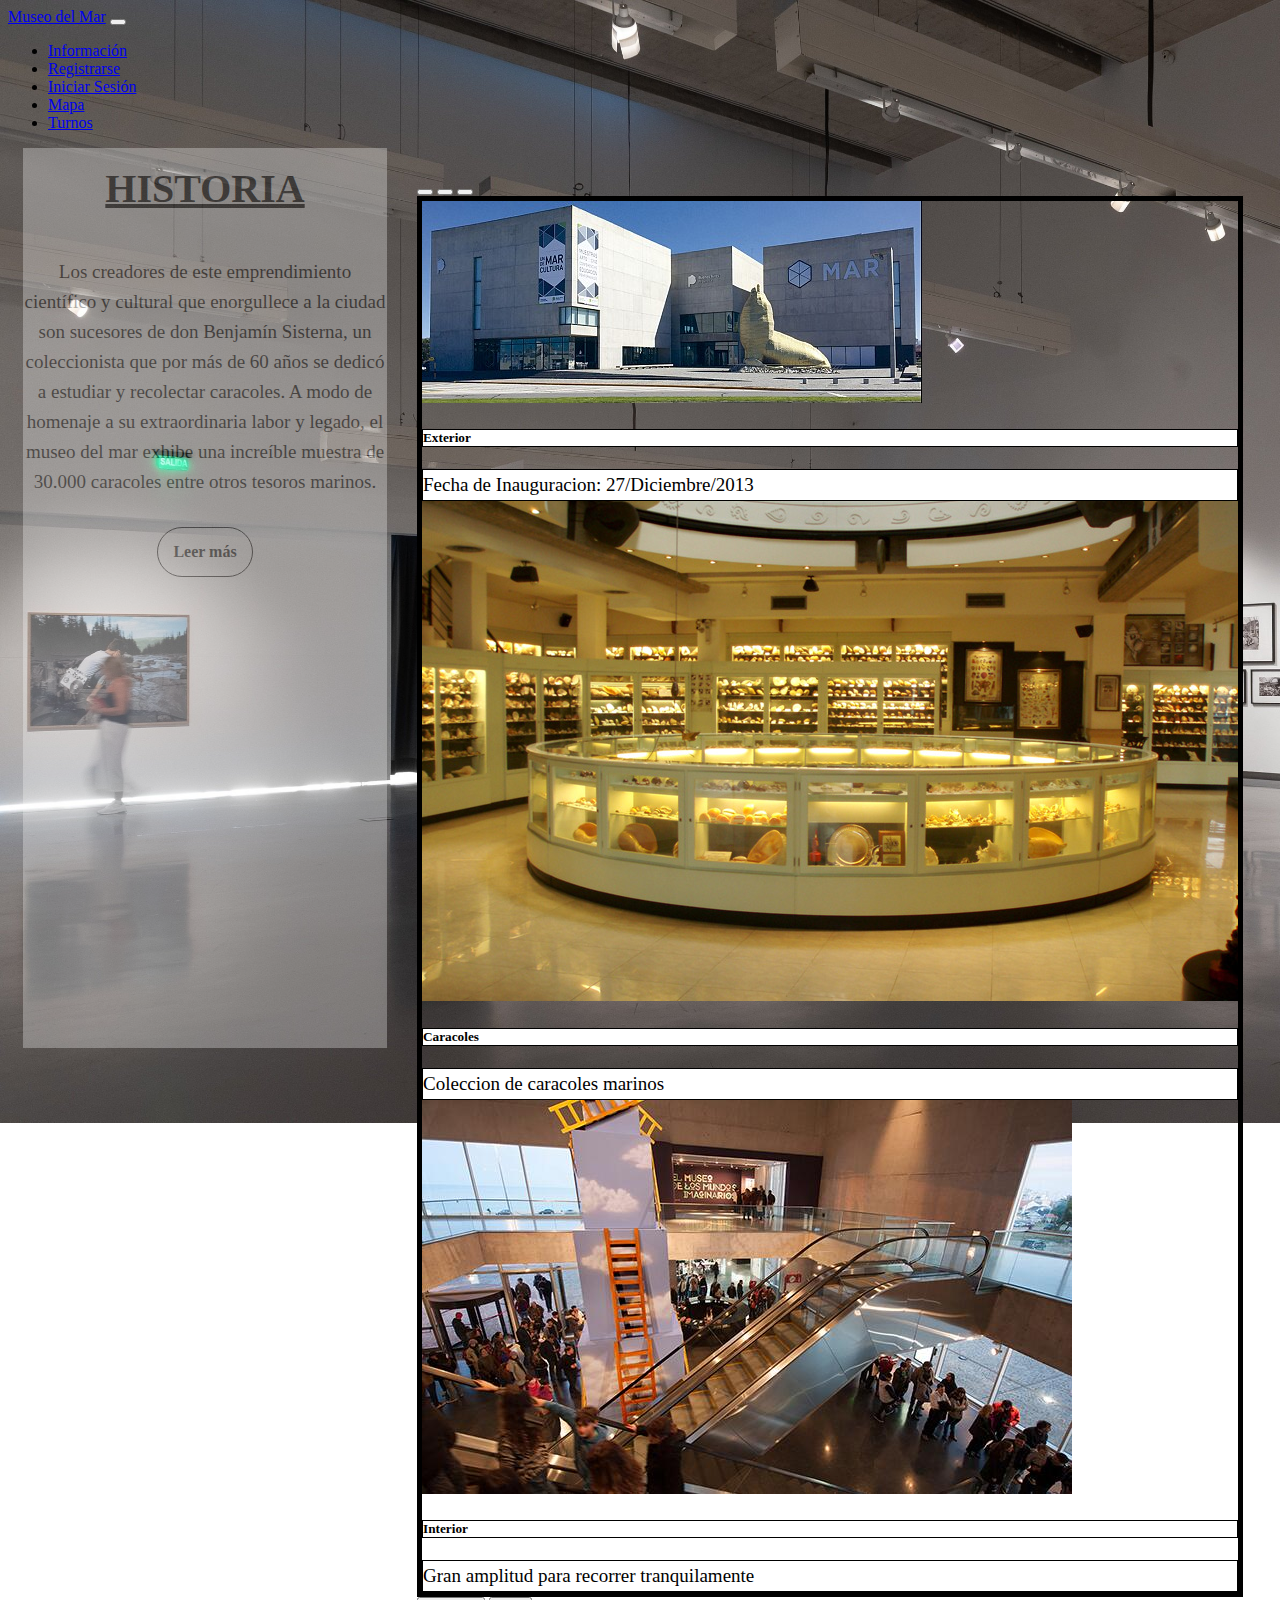
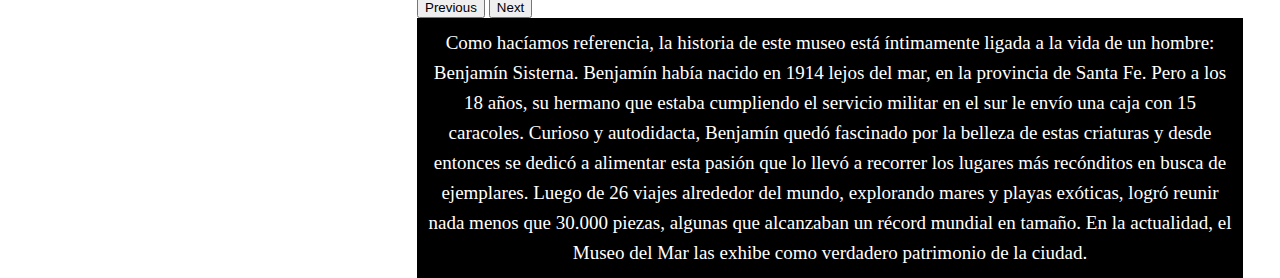
<file: index.html>
<!doctype html>
<html lang="en">
  <head>
    <!-- Required meta tags -->
    <meta charset="utf-8">
    <meta name="viewport" content="width=device-width, initial-scale=1">

    <!-- Bootstrap CSS -->
    <link href="https://cdn.jsdelivr.net/npm/bootstrap@5.0.2/dist/css/bootstrap.min.css" rel="stylesheet" integrity="sha384-EVSTQN3/azprG1Anm3QDgpJLIm9Nao0Yz1ztcQTwFspd3yD65VohhpuuCOmLASjC" crossorigin="anonymous">

    <link href="style.css" rel="stylesheet">
    
    <title>INICIO</title>
  </head>
  
  <body id="index">
    <nav class="navbar navbar-expand-lg navbar-dark bg-primary">
        <div class="container-fluid">
          <a class="navbar-brand" href="index.html">Museo del Mar</a>
          <button 
          class="navbar-toggler" 
          type="button" 
          data-bs-toggle="collapse" 
          data-bs-target="#navbarSupportedContent" 
          aria-controls="navbarSupportedContent" 
          aria-expanded="false" 
          aria-label="Toggle navigation">
            <span class="navbar-toggler-icon"></span>
          </button>
          <div class="collapse navbar-collapse" id="navbarSupportedContent">
            <ul class="navbar-nav">
              <li class="nav-item">
                <a class="nav-link" href="info.html">Información</a>
              </li>
              <li class="nav-item">
                <a class="nav-link" href="registrarse.html" id="registro">Registrarse</a>
              </li>
              <li class="nav-item">
                <a class="nav-link" href="iniciar sesion.html">Iniciar Sesión</a>
              </li>
              <li class="nav-item">
                <a class="nav-link" href="mapa.html">Mapa</a>
              </li>
              <li class="nav-item">
                <a class="nav-link" href="turnos.html">Turnos</a>
              </li>
            </ul>
          </div>
        </div>
      </nav>

      <section id="pantalla-dividida">
        <div class="izquierda">
          <h1><span class="creative">HISTORIA</span></h1>
          <p>Los creadores de este emprendimiento científico y cultural que enorgullece a la ciudad son sucesores de don Benjamín Sisterna, un coleccionista que por más de 60 años se dedicó a estudiar y recolectar caracoles. A modo de homenaje a su extraordinaria labor y legado, el museo del mar exhibe una increíble muestra de 30.000 caracoles entre otros tesoros marinos.</p>
          
          <a id="leer-mas" href="info.html">Leer más</a>
        </div>
        <div class="derecha">
          <div id="carouselExampleCaptions" class="carousel slide" data-bs-ride="carousel">
            <div class="carousel-indicators">
              <button type="button" data-bs-target="#carouselExampleCaptions" data-bs-slide-to="0" class="active" aria-current="true" aria-label="Slide 1"></button>
              <button type="button" data-bs-target="#carouselExampleCaptions" data-bs-slide-to="1" aria-label="Slide 2"></button>
              <button type="button" data-bs-target="#carouselExampleCaptions" data-bs-slide-to="2" aria-label="Slide 3"></button>
            </div>
            <div id="carusel" class="carousel-inner">
              <div class="carousel-item active" style="margin: auto;">
                <img src="carusel4.jpg" class="d-block w-100" alt="...">
                <div class="carousel-caption d-none d-md-block">
                  <h5 id= "texto">Exterior</h5>
                  <p id= "texto">Fecha de Inauguracion: 27/Diciembre/2013</p>
                </div>
              </div>
              <div class="carousel-item">
                <img src="carusel2.jpg" class="d-block w-100" alt="...">
                <div class="carousel-caption d-none d-md-block">
                  <h5 id= "texto">Caracoles</h5>
                  <p id= "texto">Coleccion de caracoles marinos</p>
                </div>
              </div>
              <div class="carousel-item">
                <img src="carusel3.jpg" class="d-block w-100" alt="...">
                <div class="carousel-caption d-none d-md-block">
                  <h5 id= "texto">Interior</h5>
                  <p id= "texto">Gran amplitud para recorrer tranquilamente</p>
                </div>
              </div>
            </div>
            <button class="carousel-control-prev" type="button" data-bs-target="#carouselExampleCaptions" data-bs-slide="prev">
              <span class="carousel-control-prev-icon" aria-hidden="true"></span>
              <span class="visually-hidden">Previous</span>
            </button>
            <button class="carousel-control-next" type="button" data-bs-target="#carouselExampleCaptions" data-bs-slide="next">
              <span class="carousel-control-next-icon" aria-hidden="true"></span>
              <span class="visually-hidden">Next</span>
            </button>
          </div>

          <div>
            <main id="main">
              
              <p id="texto1">
              Como hacíamos referencia, la historia de este museo está íntimamente ligada a la vida de un hombre: 
              Benjamín Sisterna. Benjamín había nacido en 1914 lejos del mar, en la provincia de Santa Fe. 
              Pero a los 18 años, su hermano que estaba cumpliendo el servicio militar en el sur le envío una caja con 15 caracoles. 
              Curioso y autodidacta, Benjamín quedó fascinado por la belleza de estas criaturas y desde entonces se dedicó a alimentar esta pasión que lo llevó a recorrer los lugares más recónditos en busca de ejemplares. 
              Luego de 26 viajes alrededor del mundo, explorando mares y playas exóticas, logró reunir nada menos que 30.000 piezas, algunas que alcanzaban un récord mundial en tamaño. 
              En la actualidad, el Museo del Mar las exhibe como verdadero patrimonio de la ciudad.
            </p>
          
            </main>
          </div>

        </div>
      </section>
      
<script src="https://cdn.jsdelivr.net/npm/bootstrap@5.0.2/dist/js/bootstrap.bundle.min.js" integrity="sha384-MrcW6ZMFYlzcLA8Nl+NtUVF0sA7MsXsP1UyJoMp4YLEuNSfAP+JcXn/tWtIaxVXM" crossorigin="anonymous"></script>
<script src="https://cdn.jsdelivr.net/npm/@popperjs/core@2.9.2/dist/umd/popper.min.js" integrity="sha384-IQsoLXl5PILFhosVNubq5LC7Qb9DXgDA9i+tQ8Zj3iwWAwPtgFTxbJ8NT4GN1R8p" crossorigin="anonymous"></script>
<script src="https://cdn.jsdelivr.net/npm/bootstrap@5.0.2/dist/js/bootstrap.min.js" integrity="sha384-cVKIPhGWiC2Al4u+LWgxfKTRIcfu0JTxR+EQDz/bgldoEyl4H0zUF0QKbrJ0EcQF" crossorigin="anonymous"></script>
  </body>
</html>
</file>
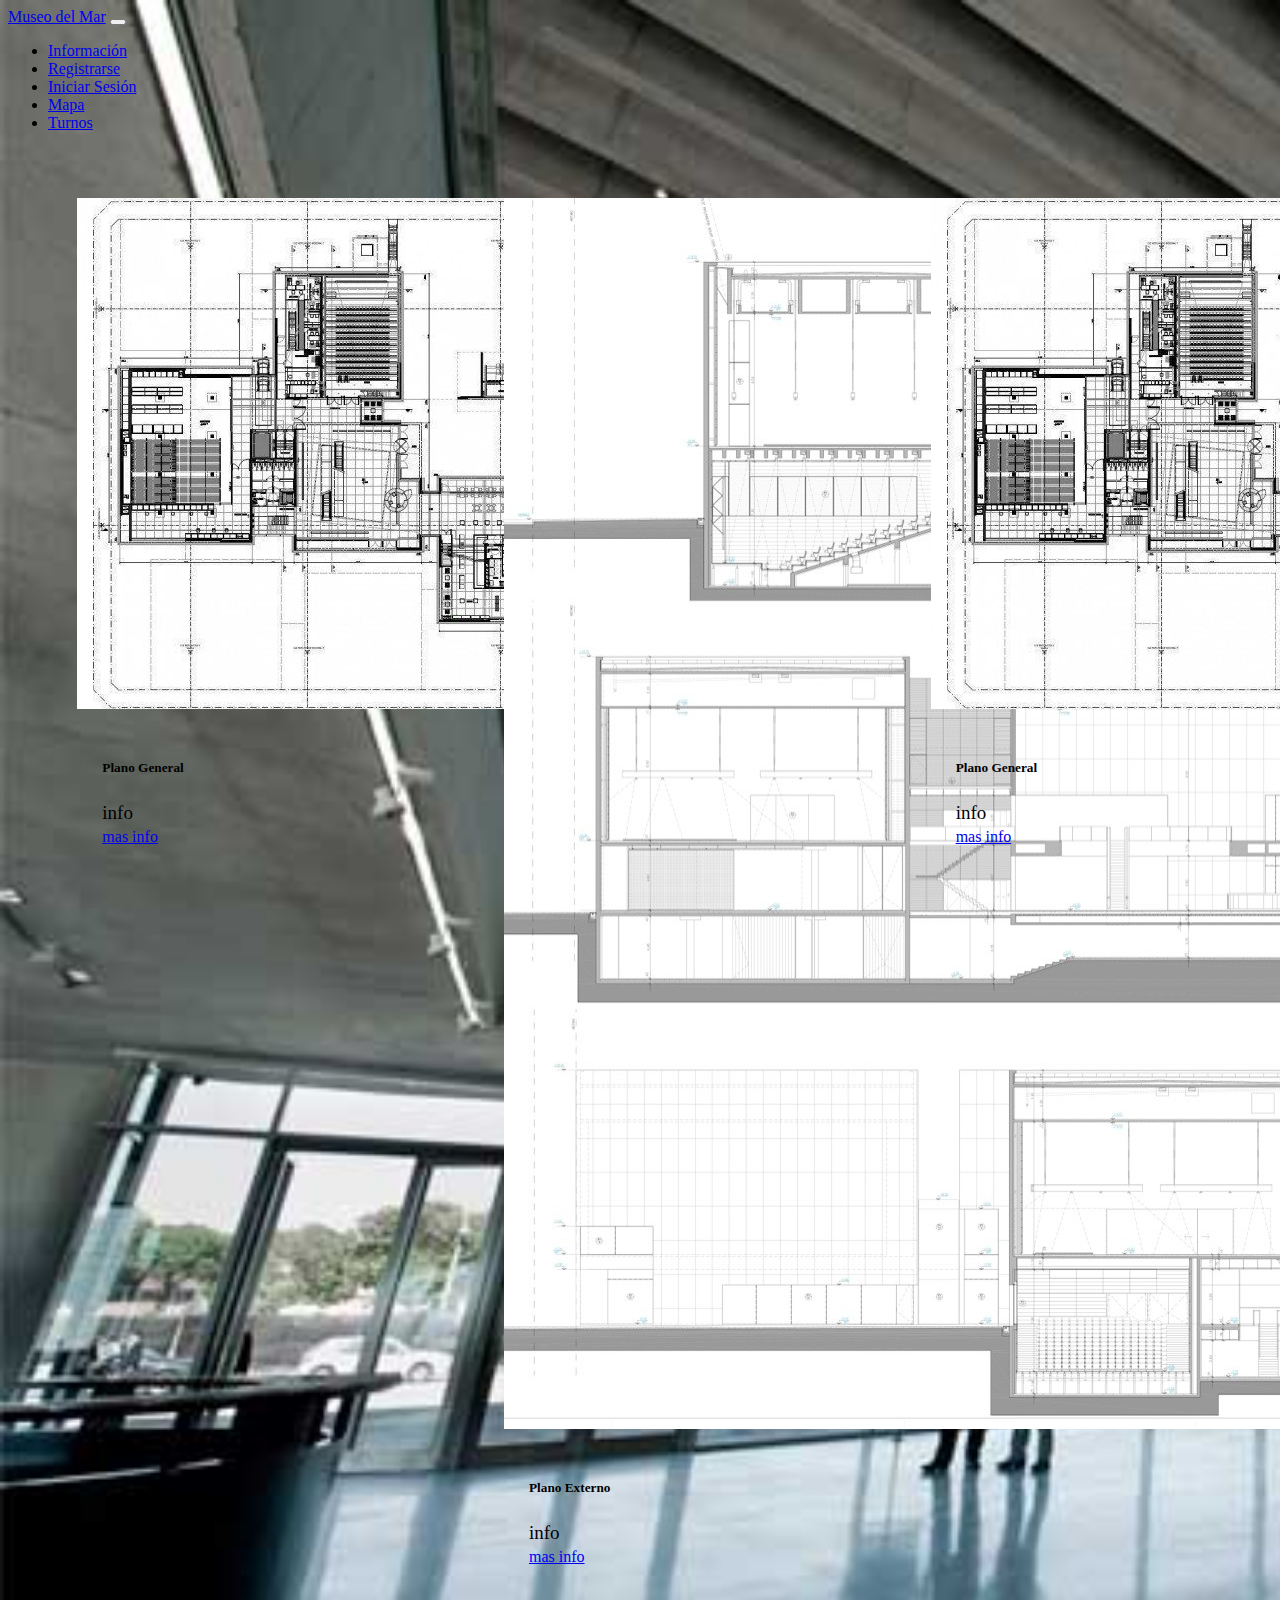
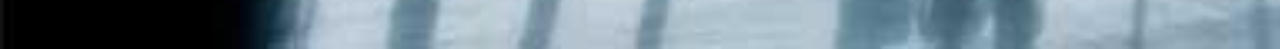
<file: mapa.html>
<!doctype html>
<html lang="en">
  <head>
    <!-- Required meta tags -->
    <meta charset="utf-8">
    <meta name="viewport" content="width=device-width, initial-scale=1">

    <!-- Bootstrap CSS -->
    <link href="https://cdn.jsdelivr.net/npm/bootstrap@5.0.2/dist/css/bootstrap.min.css" rel="stylesheet" integrity="sha384-EVSTQN3/azprG1Anm3QDgpJLIm9Nao0Yz1ztcQTwFspd3yD65VohhpuuCOmLASjC" crossorigin="anonymous">

    <link href="style.css" rel="stylesheet">
    
    <title>MAPA</title>
  </head>
  
  <body id="mapa">
    
    <nav class="navbar navbar-expand-sm navbar-dark bg-primary">
      <div class="container-fluid">
        <a class="navbar-brand" href="index.html">Museo del Mar</a>
        <button 
        class="navbar-toggler" 
        type="button" 
        data-bs-toggle="collapse" 
        data-bs-target="#navbarNavDropdown" 
        aria-controls="navbarNavDropdown" 
        aria-expanded="false" 
        aria-label="Toggle navigation">
          <span class="navbar-toggler-icon"></span>
        </button>
        <div class="collapse navbar-collapse" id="navbarNavDropdown">
          <ul class="navbar-nav">
            <li class="nav-item">
              <a class="nav-link" href="info.html">Información</a>
            </li>
            <li class="nav-item">
              <a class="nav-link" href="registrarse.html">Registrarse</a>
            </li>
            <li class="nav-item">
              <a class="nav-link" href="iniciar sesion.html">Iniciar Sesión</a>
            </li>
            <li class="nav-item">
              <a class="nav-link" href="mapa.html">Mapa</a>
            </li>
            <li class="nav-item">
              <a class="nav-link" href="turnos.html">Turnos</a>
            </li>
          </ul>
        </div>
      </div>
    </nav>

    <section id="pantalla-dividida1">
      <div class="division1">
    <div class="card" style="width: 18rem;" >
      <img src="plano1.jpg" class="card-img-top" alt="...">
      <div class="card-body">
        <h5 class="card-title">Plano General</h5>
        <p class="card-text">info</p>
        <a href="#" class="btn btn-primary">mas info</a>
      </div>
    </div>
  </div>

    <div class="division1">
    <div class="card" style="width: 18rem;">
      <img src="plano2.jpg" class="card-img-top" alt="...">
      <div class="card-body">
        <h5 class="card-title">Plano Externo</h5>
        <p class="card-text">info</p>
        <a href="#" class="btn btn-primary">mas info</a>
      </div>
    </div>
  </div>

    <div class="division1">
    <div class="card" style="width: 18rem;">
      <img src="plano1.jpg" class="card-img-top" alt="...">
      <div class="card-body">
        <h5 class="card-title">Plano General</h5>
        <p class="card-text">info</p>
        <a href="#" class="btn btn-primary">mas info</a>
      </div>
    </div>
  </div>
  </section>

      <script src="https://cdn.jsdelivr.net/npm/bootstrap@5.0.2/dist/js/bootstrap.bundle.min.js" integrity="sha384-MrcW6ZMFYlzcLA8Nl+NtUVF0sA7MsXsP1UyJoMp4YLEuNSfAP+JcXn/tWtIaxVXM" crossorigin="anonymous"></script>
<script src="https://cdn.jsdelivr.net/npm/@popperjs/core@2.9.2/dist/umd/popper.min.js" integrity="sha384-IQsoLXl5PILFhosVNubq5LC7Qb9DXgDA9i+tQ8Zj3iwWAwPtgFTxbJ8NT4GN1R8p" crossorigin="anonymous"></script>
<script src="https://cdn.jsdelivr.net/npm/bootstrap@5.0.2/dist/js/bootstrap.min.js" integrity="sha384-cVKIPhGWiC2Al4u+LWgxfKTRIcfu0JTxR+EQDz/bgldoEyl4H0zUF0QKbrJ0EcQF" crossorigin="anonymous"></script>

  </body>
</html>
</file>
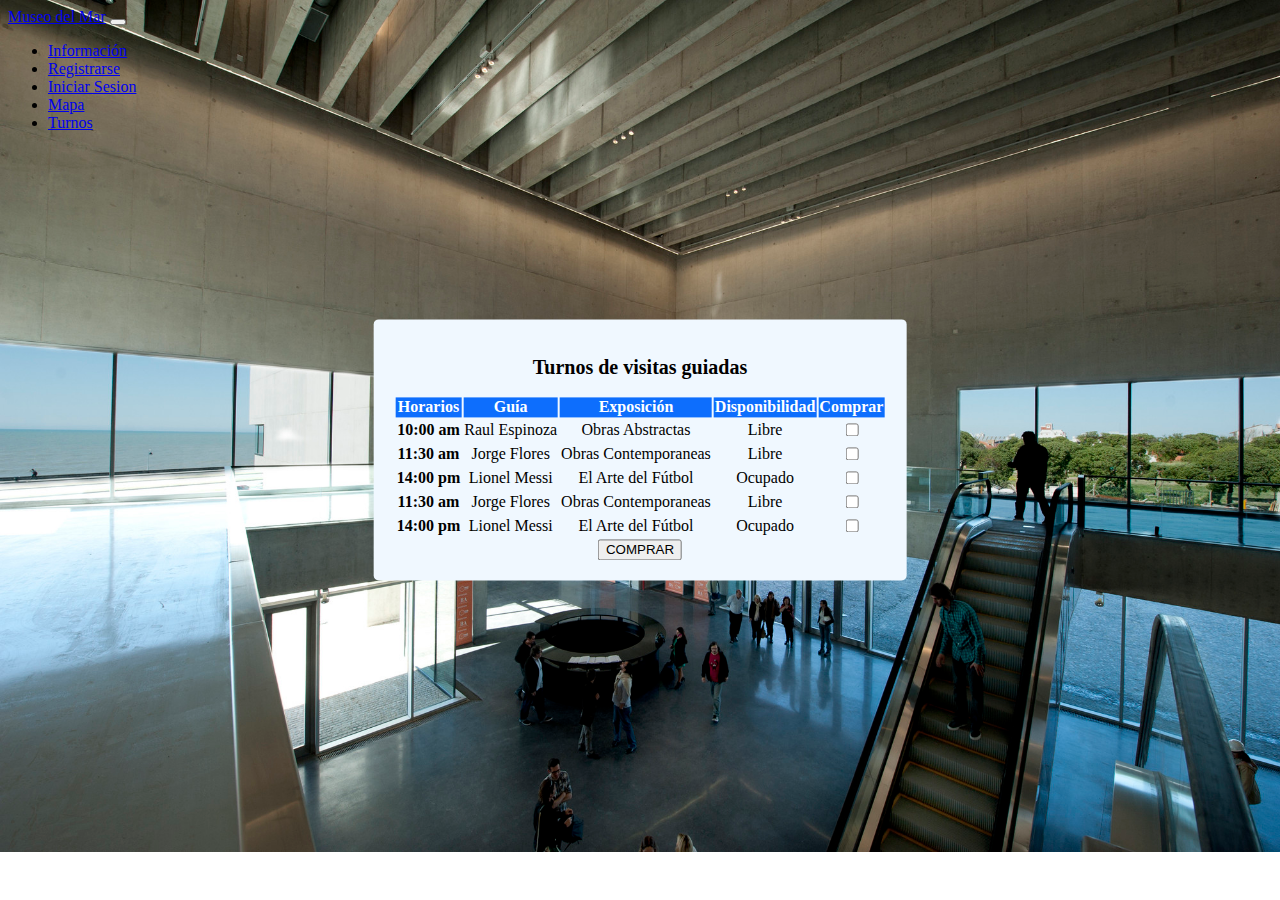
<file: turnos.html>
<!doctype html>
<html lang="en">
  <head>
    <!-- Required meta tags -->
    <meta charset="utf-8">
    <meta name="viewport" content="width=device-width, initial-scale=1">

    <!-- Bootstrap CSS -->
    <link href="https://cdn.jsdelivr.net/npm/bootstrap@5.0.2/dist/css/bootstrap.min.css" rel="stylesheet" integrity="sha384-EVSTQN3/azprG1Anm3QDgpJLIm9Nao0Yz1ztcQTwFspd3yD65VohhpuuCOmLASjC" crossorigin="anonymous">

    <link href="style.css" rel="stylesheet">
    
    <title>TURNOS</title>
  </head>
  
  <body id="turnos">
    <nav class="navbar navbar-expand-lg navbar-dark bg-primary">
      <div class="container-fluid">
        <a class="navbar-brand" href="index.html">Museo del Mar</a>
        <button 
        class="navbar-toggler" 
        type="button" 
        data-bs-toggle="collapse" 
        data-bs-target="#navbarNavDropdown" 
        aria-controls="navbarNavDropdown" 
        aria-expanded="false" 
        aria-label="Toggle navigation">
          <span class="navbar-toggler-icon"></span>
        </button>
        <div class="collapse navbar-collapse" id="navbarNavDropdown">
          <ul class="navbar-nav">
            <li class="nav-item">
              <a class="nav-link" href="info.html">Información</a>
            </li>
            <li class="nav-item">
              <a class="nav-link" href="registrarse.html">Registrarse</a>
            </li>
            <li class="nav-item">
              <a class="nav-link" href="iniciar sesion.html">Iniciar Sesion</a>
            </li>
            <li class="nav-item">
              <a class="nav-link" href="mapa.html">Mapa</a>
            </li>
            <li class="nav-item">
                <a class="nav-link" href="turnos.html">Turnos</a>
              </li>
          </ul>
        </div>
      </div>
    </nav>

    <form class="turnos">
      <table class="table caption-top">
        <h2 id="tvg">Turnos de visitas guiadas</h2>
        <thead id="Columna-Principal">
          <tr>
            <th scope="col">Horarios</th>
            <th scope="col">Guía</th>
            <th scope="col">Exposición</th>
            <th scope="col">Disponibilidad</th>
            <th scope="col">Comprar</th>
          </tr>
        </thead>
        <tbody>

          <tr class="table-active">
            <th scope="row">10:00 am</th>
            <td>Raul Espinoza</td>
            <td>Obras Abstractas</td>
            <td>Libre</td>
            <td>
              <div class="form-check">
                <input class="form-check-input" type="checkbox" value="" id="defaultCheck1">
              </div>
            </td>
          </tr>
          <tr>
            <th scope="row">11:30 am</th>
            <td>Jorge Flores</td>
            <td>Obras Contemporaneas</td>
            <td>Libre</td>
            <td>
              <div class="form-check">
                <input class="form-check-input" type="checkbox" value="" id="defaultCheck2">
              </div>
            </td>
          </tr>
          <tr class="table-active">
            <th scope="row">14:00 pm</th>
            <td>Lionel Messi</td>
            <td>El Arte del Fútbol</td>
            <td>Ocupado</td>
            <td>
              <div class="form-check">
                <input class="form-check-input" type="checkbox" value="" id="defaultCheck3">
              </div>
            </td>
          </tr>
          <tr>
            <th scope="row">11:30 am</th>
            <td>Jorge Flores</td>
            <td>Obras Contemporaneas</td>
            <td>Libre</td>
            <td>
              <div class="form-check">
                <input class="form-check-input" type="checkbox" value="" id="defaultCheck4">
              </div>
            </td>
          </tr>
          <tr class="table-active">
            <th scope="row">14:00 pm</th>
            <td>Lionel Messi</td>
            <td>El Arte del Fútbol</td>
            <td>Ocupado</td>
            <td>
              <div class="form-check">
                <input class="form-check-input" type="checkbox" value="" id="defaultCheck5">
              </div>
            </td>
          </tr>
        </tbody>
      </table>

      <button type="submit" class="btn btn-primary">COMPRAR<a class="nav-link" href="info.html" style="position:absolute"></a></button>

    </form>

<script src="https://cdn.jsdelivr.net/npm/bootstrap@5.0.2/dist/js/bootstrap.bundle.min.js" integrity="sha384-MrcW6ZMFYlzcLA8Nl+NtUVF0sA7MsXsP1UyJoMp4YLEuNSfAP+JcXn/tWtIaxVXM" crossorigin="anonymous"></script>
<script src="https://cdn.jsdelivr.net/npm/@popperjs/core@2.9.2/dist/umd/popper.min.js" integrity="sha384-IQsoLXl5PILFhosVNubq5LC7Qb9DXgDA9i+tQ8Zj3iwWAwPtgFTxbJ8NT4GN1R8p" crossorigin="anonymous"></script>
<script src="https://cdn.jsdelivr.net/npm/bootstrap@5.0.2/dist/js/bootstrap.min.js" integrity="sha384-cVKIPhGWiC2Al4u+LWgxfKTRIcfu0JTxR+EQDz/bgldoEyl4H0zUF0QKbrJ0EcQF" crossorigin="anonymous"></script>

  </body>
</html>
</file>
<file: style.css>
/*---FONDOS---*/
#index{
background-image: url(museo1.jpg);
background-size: cover;
background-repeat:no-repeat;
display:block;
width: 100%;
}
#info{
  background-image: url(museo1.jpg);
  background-size: cover;
  background-repeat: no-repeat;
  display:block;
  width: 100%;
  }
 #inicio-sesion{
  background-image: url(fondo-inicio-sesion.jpg);
  background-size: cover;
  background-repeat: no-repeat;
  display:block;
  width: 100%;
  }
#registrarse{
  background-image: url(fondo-registrarse.jpg);
  background-size: cover;
  background-repeat: no-repeat;
  display:block;
  width: 100%;
  }
#mapa{
  background-image: url(fondo-mapa.jpg);
  background-size: cover;
  background-repeat: no-repeat;
  display:block;
  width: 100%;
  }
#turnos{
  background-image: url(fondo-registrarse.jpg);
  background-size: cover;
  background-repeat: no-repeat;
  display:block;
  width: 100%;
}
/*------------*/

/*Inicio sesion y Registro*/
.login{
    background-color: aliceblue;
    border-radius: 5px;
    padding: 17px;
    width: 400px;
    position: absolute;
    top: 50%;
    left: 50%;
    transform: translate(-50%, -50%);
}
/*------------------------*/

/*---Estructura Index---*/
.izquierda{
  flex: 1;
  text-align: center;
  background:#ffffff;
  opacity: 0.3;
  height: 100vh;
  width:max-content;
  margin: 0px;
}
.derecha{
  flex: 2;
  margin: auto;
  width: 75%;
  height: 100vh;
  margin: 30px;
}
#pantalla-dividida{
  display: flex;

}
#texto1{
  background: black;
  color: white;
  text-align: center;
  margin: auto;
  padding: 10px;
}
/*--------------------*/

/*---Estructura Mapa---*/
.division1{
  flex: 1;
  padding: 25px
  }
.division1{
  flex: 2;
  padding: 25px;
  }
.division1 div{
  margin:auto;
  padding: 25px;
  }
#pantalla-dividida1{
  display: flex;  
  flex-wrap: wrap;
  }
/*---------------------*/

/*---Estructura Turnos---*/
#tvg{
  font-weight:bold;
  text-align: center;
  font-size: 20px;
  font-weight: bold;
}
.turnos{
  background-color: aliceblue;
  border-radius: 5px;
  padding: 20px;
  width: auto;
  position: absolute;
  top: 50%;
  left: 50%;
  transform: translate(-50%, -50%);
  text-align: center;
}
#Columna-Principal{
  background: #0d6efd;
  color: #ffffff;
  width: auto;
}

/*-----------------------*/

/*---Estructura Info---*/
.division{
  flex: 1;
  }
.division:first-child{
  flex: 2;
  padding: 25px;
  margin: 20px;
  background-color: #fff;
  opacity: 0.3;
  border-radius: 5px;
  border: 3px solid rgb(0, 0, 0);
  }
.division div{
  padding: 25px;
  background-color: #fff;
  opacity: 0.3;
  border-style:inherit ;
  border: 3px solid rgb(0, 0, 0);
  }
#pantalla-dividida{
  display: flex;  
  flex-wrap: wrap;
  margin: 15px;
  }
/*---------------------*/
.creative{
  margin: auto;
  text-decoration: underline;
  color: rgb(0, 0, 0);
  line-height: 30px;
  font-size: 40px;
}
h1{
  font-size: 60px;
  margin: auto;
  margin-bottom: 40px;
}
p{
  color: rgb(0, 0, 0);
  font-size: 19px;
  line-height: 30px;
  margin: auto;
}
#leer-mas {
  border: 1px solid rgb(0, 0, 0);
  padding: 15px;
  text-decoration: none;
  color: rgb(0, 0, 0);
  border-radius: 30px;
  font-weight: bold;
  display: inline-block;
  margin-top: 30px;
}
#texto{
  background-color: white;
  border-color: white;
  border: 1px solid rgb(0, 0, 0);
  color: black;
}
#carusel{
  border: 5px solid rgb(0, 0, 0);
}
#inicio-registro{
  float: right;
}
</file>
